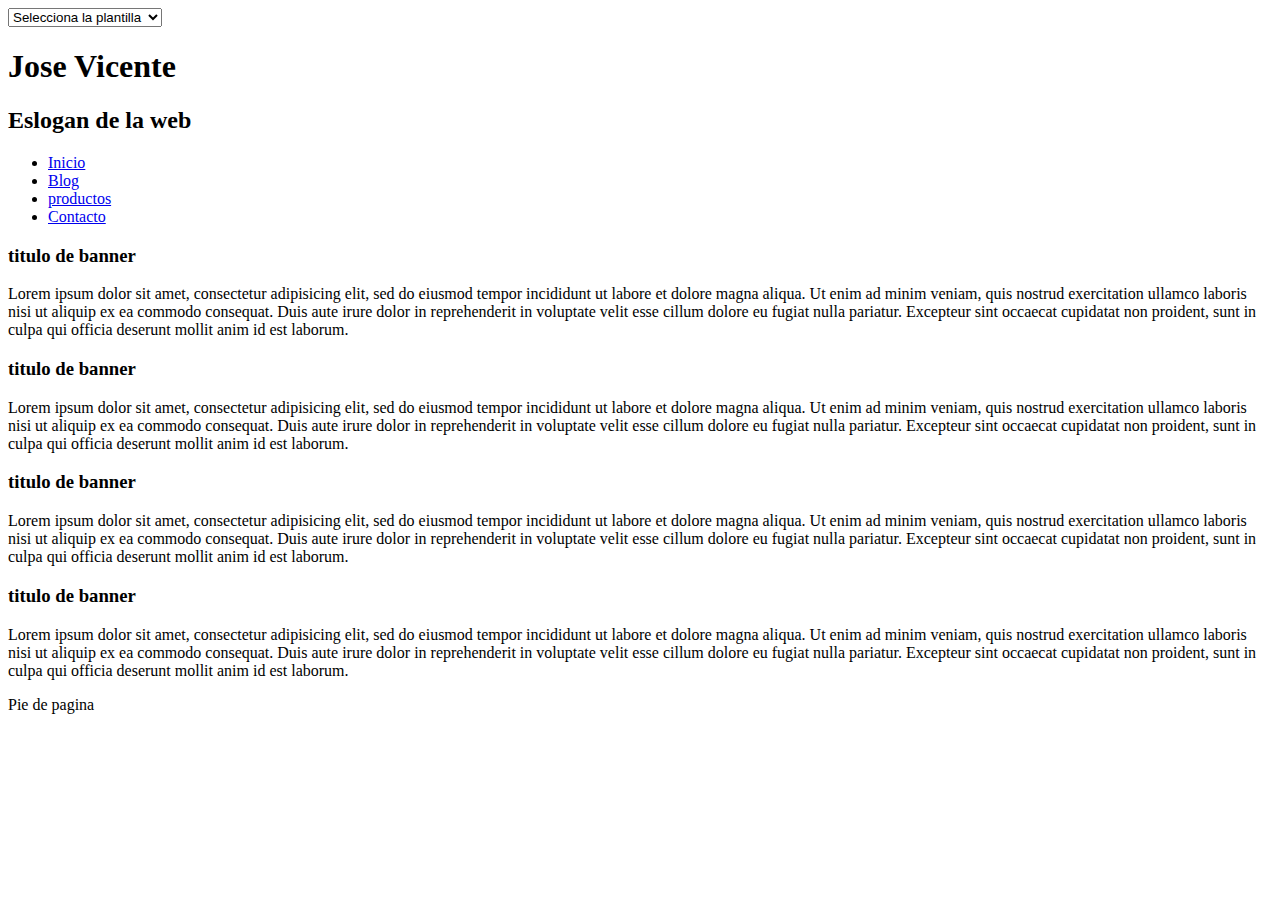
<file: Prepros Build/index.html>
<!DOCTYPE html>
<html>
<head>
	<title></title>	
	<meta http-equiv="content-Type" content="tex/html; charset=UTF-8">
	<script type="text/javascript" src="js/jquery.js"></script>
	<script type="text/javascript">
		$(document).ready(inicio)
		function inicio(){
			$("select").change(cambiacss);
		}
		function cambiacss() {
			var	plantilla = $("select").attr("value");
			$("plantilla").html('<link rel="stylesheet" type="text/css" href="css/'+plantilla+'.css">');
		}
	</script>	
	    
	<plantilla>		
	</plantilla>
</head>
<body>
	<select name="plantilla">
		<option value="">Selecciona la plantilla</option>
		<option value="pc">Plantilla para pc</option>
		<option value="pchd">Plantilla alta definicion</option>
		<option value="tablet">Plantilla para tablet</option>
		<option value="movil">Plantilla para movil</option>
	</select>
	<div id="contenedor">
		<header>
			<div id="titulo"></div>
				<div id="logo"></div>
				<div>
					<h1>Jose Vicente</h1>
					<h2>Eslogan de la web</h2>
				</div>
				<div style="clear:both;"></div>
				<nav>
					<ul>
						<li><a href="index.html">Inicio</a></li>
						<li><a href="blog.html">Blog</a></li>
						<li><a href="productos.html">productos</a></li>
						<li><a href="contacto.html">Contacto</a></li>
					</ul>
				</nav><div style="clear:both;"></div>
		</header>
		<section>
			<div id="banner" contenteditable="true">
				<div id="contienebanner">
					<h3>titulo de banner</h3>
					<p>Lorem ipsum dolor sit amet, consectetur adipisicing elit, sed do eiusmod
					tempor incididunt ut labore et dolore magna aliqua. Ut enim ad minim veniam,
					quis nostrud exercitation ullamco laboris nisi ut aliquip ex ea commodo
					consequat. Duis aute irure dolor in reprehenderit in voluptate velit esse
					cillum dolore eu fugiat nulla pariatur. Excepteur sint occaecat cupidatat non
					proident, sunt in culpa qui officia deserunt mollit anim id est laborum.</p>
				</div>
			</div>
				
				<article contenteditable="true">
				<div class="contienearticulo" id="primerarticulo">
					<div class="imagendestacado" id="img1"></div>
					<h3>titulo de banner</h3>
					<p>Lorem ipsum dolor sit amet, consectetur adipisicing elit, sed do eiusmod
					tempor incididunt ut labore et dolore magna aliqua. Ut enim ad minim veniam,
					quis nostrud exercitation ullamco laboris nisi ut aliquip ex ea commodo
					consequat. Duis aute irure dolor in reprehenderit in voluptate velit esse
					cillum dolore eu fugiat nulla pariatur. Excepteur sint occaecat cupidatat non
					proident, sunt in culpa qui officia deserunt mollit anim id est laborum.</p>				
				</div>
				</article>

				<article contenteditable="true">
				<div class="contienearticulo">
					<div class="imagendestacado" id="img2"></div>
					<h3>titulo de banner</h3>
					<p>Lorem ipsum dolor sit amet, consectetur adipisicing elit, sed do eiusmod
					tempor incididunt ut labore et dolore magna aliqua. Ut enim ad minim veniam,
					quis nostrud exercitation ullamco laboris nisi ut aliquip ex ea commodo
					consequat. Duis aute irure dolor in reprehenderit in voluptate velit esse
					cillum dolore eu fugiat nulla pariatur. Excepteur sint occaecat cupidatat non
					proident, sunt in culpa qui officia deserunt mollit anim id est laborum.</p>	
				</div>
				</article>

				<article contenteditable="true">
				<div class="contienearticulo" id="ultimoarticulo">				
					<div class="imagendestacado" id="img3"></div>
					<h3>titulo de banner</h3>
					<p>Lorem ipsum dolor sit amet, consectetur adipisicing elit, sed do eiusmod
					tempor incididunt ut labore et dolore magna aliqua. Ut enim ad minim veniam,
					quis nostrud exercitation ullamco laboris nisi ut aliquip ex ea commodo
					consequat. Duis aute irure dolor in reprehenderit in voluptate velit esse
					cillum dolore eu fugiat nulla pariatur. Excepteur sint occaecat cupidatat non
					proident, sunt in culpa qui officia deserunt mollit anim id est laborum.</p>			
				</div>
				</article>			
		</section>
        <div style="clear:both;"></div>
		<footer>Pie de pagina</footer>
	</div>
</body>
</html>
</file>
